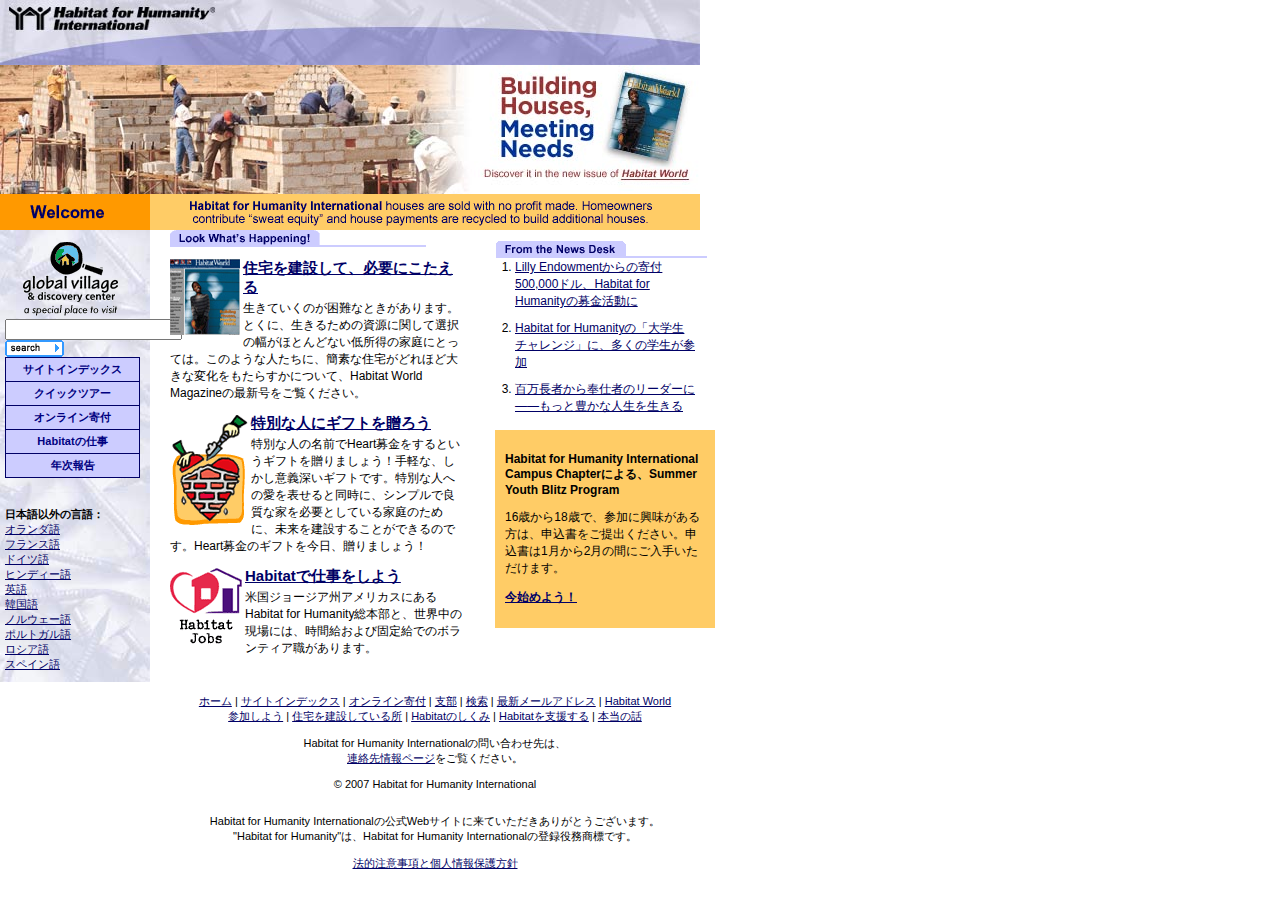
<file: index2.html>
<!DOCTYPE html PUBLIC "-//W3C//DTD XHTML 1.0 Transitional//EN"
    "http://www.w3.org/TR/xhtml1/DTD/xhtml1-transitional.dtd">
<html xmlns="http://www.w3.org/1999/xhtml">
<head>
<meta http-equiv="content-type" content="text/html;charset=utf-8" />
<meta name="description"
content="Habitat for Humanity Internationalの公式Webサイト。Habitat for Humanityは、住宅支援を行なうキリスト教非営利組織です。住環境で困っている人と協力して、シンプルかつ安価で良質な住宅を建設しています。ボランティアとパートナー・ファミリーが労力を提供し、篤志家と援助企業が資金と資材を提供して、Habitat for Humanityの家を建設しています。Habitat for Humanityの家は、無利益、無利子でパートナー・ファミリーに販売されます。ローンの支払いは、さらに家を建設するのに使われます。Habitat for Humanityは、米国50州すべてと、世界87カ国で活動しており、これまでに15万軒以上の家を建設しました。" />
<meta name="keywords"
content="Habitat for Humanity、habitatforhumanity、居住、Jimmy Carter、貧困、住宅、安価" />
<title>Habitat for Humanity International</title>
<link type="text/css" href="index/index.css" rel="stylesheet" />
</head>

<body>

<!-- HEADER SECTION 1 -->
<div id="head1"><a href="index.html"><img
src="index/topnavBG_01.jpg" alt="Habitat for Humanity International" height="65" width="260" border="0" /></a><img src="index/topnavBG_02.jpg" height="65" width="440" border="0" alt="nav" /></div>

<!-- HEADER SECTION 2 -->
<div id="head2"><a href="index.html"><img src="index/mainphoto5.jpg" height="129" width="474" border="0" alt="Habitat World Magazine Online" /></a><a href="index.html"><img src="index/phototitle.jpg" alt="ここをクリックして、Habitat World Magazine Onlineの最新号をご覧ください。" height="129" width="226" border="0" /></a></div>

<!-- HEADER SECTION 3 -->
<div id="head3">
<div class="lefthead3"><img src="index/welcome.gif" alt="ようこそ" height="36" width="133" align="top" border="0" /></div>
<div class="righthead3"><a href="index.html"><img src="index/rotatingquote3.gif"
alt="Habitat for Humanity Internationalは、住環境で困っている家庭やコミュニティに、安価で良質な住宅を建設するボランティアと資金、資材を提供します。Habitat for Humanity Internationalの家は、無利益で販売されます。その家に住む人は&quot;労働&quot;を提供し、家の代金は、さらに多くの家を建設するために使われます。" height="36" width="541" border="0" /></a></div>
</div>


<!-- MAIN DIV -->
<div id="container">

<!-- LEFT SIDEBAR -->
	<div id="sidebar-a"><div><img src="index/GVDClogo.gif" width="133" height="79" alt="世界中で行なわれている、Habitat住宅建設事業に参加しましょう！" border="0" />
		
	<form action="" method="post">
	<input name=".searchText" size="19" />
	<input type="image" src="index/button_search.gif" alt="検索" />
	</form>
	
	<div id="links1">
	<a href="index.html">サイトインデックス</a>
	<a href="index.html">クイックツアー</a>
	<a href="index.html">オンライン寄付</a>
	<a href="index.html">Habitatの仕事</a>
	<a href="index.html" style="border-bottom:1px solid #000066;">年次報告</a>
	</div>
	
<span class="navshsmall">日本語以外の言語：<br />
</span> <span class="navbcsmall">
 <a href="index.html">オランダ語</a><br />
 <a href="index.html">フランス語</a><br />
 <a href="index.html">ドイツ語</a><br />
 <a href="index.html">ヒンディー語</a><br />
 <a href="index.html">英語</a><br />
 <a href="index.html">韓国語</a><br />
 <a href="index.html">ノルウェー語</a><br />
 <a href="index.html">ポルトガル語</a><br />
 <a href="index.html">ロシア語</a><br />
 <a href="index.html">スペイン語</a><br /></span>
 </div>

 </div>
	
<!-- RIGHT SIDEBAR -->
   <div id="sidebar-b"><img src="index/newsdeskheader2.gif" width="212" height="19" alt="ニュースデスクから" border="0" />
<br />
	<ul class="listcompact">
	   <li class="listcompact"><a href="index.html">Lilly Endowmentからの寄付500,000ドル、Habitat for Humanityの募金活動に</a></li>
	   <li class="listcompact"><a href="index.html">Habitat for Humanityの「大学生チャレンジ」に、多くの学生が参加</a></li>
	   <li class="listcompact"><a href="index.html">百万長者から奉仕者のリーダーに——もっと豊かな人生を生きる</a></li> 
	</ul>
	
	<div style="background-color:#fc6;width:200px;padding:10px;">
	<p><b>Habitat for Humanity International Campus Chapterによる、Summer Youth Blitz Program</b></p>
	<p>16歳から18歳で、参加に興味がある方は、申込書をご提出ください。申込書は1月から2月の間にご入手いただけます。</p> 
    <p><b><a href="ccyp/syb.html">今始めよう！</a></b></p>
	</div>
	</div>

<!-- BODY CONTENT -->
	<div id="content">
    <img src="index/centerheader2.gif" width="256" height="26" alt="" border="0" />
	<div><img src="index/hw_feb_mar_04.jpg" alt="住宅を建設して、必要にこたえる" style="float:left;padding:0 3px 2px 0;" />
	<h4><a href="ccyp/default.html">住宅を建設して、必要にこたえる</a></h4>
	<p>生きていくのが困難なときがあります。とくに、生きるための資源に関して選択の幅がほとんどない低所得の家庭にとっては。このような人たちに、簡素な住宅がどれほど大きな変化をもたらすかについて、Habitat World Magazineの最新号をご覧ください。</p>
    </div>
	
	<div><img src="index/bkv_heart.gif" alt="特別な人にギフトを贈ろう" style="float:left;padding:0 3px 2px 0;" />
	<h4><a href="ccyp/default.html">特別な人にギフトを贈ろう</a></h4>
	<p>特別な人の名前でHeart募金をするというギフトを贈りましょう！手軽な、しかし意義深いギフトです。特別な人への愛を表せると同時に、シンプルで良質な家を必要としている家庭のために、未来を建設することができるのです。Heart募金のギフトを今日、贈りましょう！</p>
    </div>

	<div><img src="index/hrnew.gif" alt="Habitatで仕事をしよう" style="float:left;padding:0 3px 2px 0;" />
	<h4><a href="ccyp/default.html">Habitatで仕事をしよう</a></h4>
	<p>米国ジョージア州アメリカスにあるHabitat for Humanity総本部と、世界中の現場には、時間給および固定給でのボランティア職があります。	</p>
 </div>
 </div>
	

<!-- FOOTER LINKS -->
<div id="footer">
	<div><br />
<a href="index.html">ホーム</a> | 
<a href="index.html">サイトインデックス</a> | 
<a href="index.html">オンライン寄付</a> | 
<a href="index.html">支部</a> |
<a href="index.html">検索</a> | 
<a href="index.html">最新メールアドレス</a> | 
<a href="index.html">Habitat World</a><br />
<a href="index.html">参加しよう</a> | 
<a href="index.html">住宅を建設している所</a> | 
<a href="index.html">Habitatのしくみ</a> | 
<a href="index.html">Habitatを支援する</a> | 
<a href="index.html">本当の話</a>
<a href="index.html"><br /></a> <a href="index.html"><br /></a>
Habitat for Humanity Internationalの問い合わせ先は、<br /> <a href="index.html">連絡先情報ページ</a>をご覧ください。<br />
<br />
&copy; 2007 Habitat for Humanity International<br />
<br />
<br />
 
<div style="text-align: center">Habitat for Humanity Internationalの公式Webサイトに来ていただきありがとうございます。<br /> "Habitat for Humanity"は、Habitat for Humanity Internationalの登録役務商標です。<br /> <br /> <a href="index.html">法的注意事項と個人情報保護方針</a>
</div>

</div>
	
</div> 
</div> 
</body>
</html>
</file>
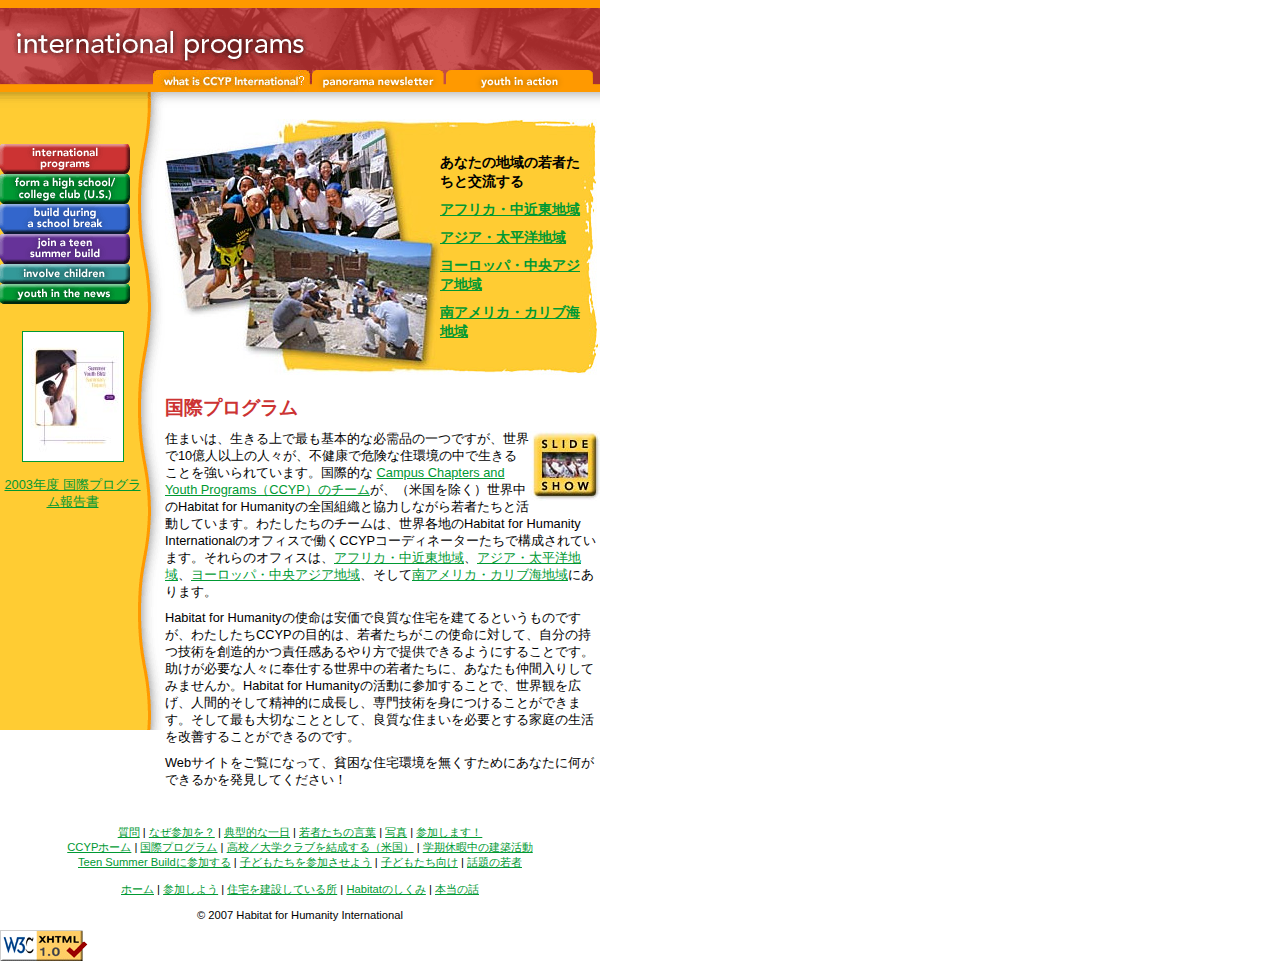
<file: ccyp/ccypintl.html>
<!DOCTYPE html PUBLIC "-//W3C//DTD XHTML 1.0 Transitional//EN" 	
	"http://www.w3.org/TR/xhtml1/DTD/xhtml1-transitional.dtd">
<html xmlns="http://www.w3.org/1999/xhtml" xml:lang="ja">
<head>
<meta http-equiv="Content-Type" content="text/html; charset=utf-8"/>
<meta name="Keywords" content="CIW,ファンデーション,例"/>
<meta name="Description" content="CIWファンデーション・コース向け"/>
<link rel="stylesheet" type="text/css" href="ccypintl/ccypintl.css" title="stylesheet"/>
<title>Habitat for Humanity International Campus Chapterによる、Summer Youth Blitz Program </title>
</head>

<body>
<div id="container">

<!-- ヘッダー -->
<div id="banner">
<div id="head"></div>
<div id="navbar"><img src="ccypintl/intlheaders_02.gif" width="153" height="22" alt="" border="0" /><img src="ccypintl/intlheaders_03.gif" width="159" height="22" alt="CCYP Internationalとは？" border="0" /><img src="ccypintl/intlheaders_04.gif" width="133" height="22" alt="パノラマ・ニュースレター" border="0" /><img src="ccypintl/intlheaders_05.gif" width="155" height="22" alt="Youth in Action" border="0" /></div>
<div id="subnav"><img src="ccypintl/navbg_02.gif" height="16" width="600" border="0" alt="" /></div>
</div>

<!-- サイドバー -->
<div id="sidebar">
<br /><br />
<a href="ccypintl.html"><img src="ccypintl/Intlbutton1.gif" height="30" width="130" border="0" alt="参加しよう" /></a><br />
<img src="ccypintl/ccbutton1.gif" height="30" width="130" border="0" alt="Campus Chapters" /><br/>
<img src="ccypintl/colchalbutton1.gif" height="30" width="130" border="0" alt="大学生チャレンジ" /><br />
<a href="syb.html"><img src="ccypintl/sybbutton1.gif" height="30" width="130" border="0" alt="Summer Youth Blitz" /></a><br />
<img src="ccypintl/childbutton1.gif" height="20" width="130" border="0" alt="子どもたちを参加させよう" /><br />
<img src="ccypintl/FWbutton1.gif" height="20" width="130" border="0" alt="世界を変える" /><br />
<br />

<p style="text-align:center;margin-right:20px;"><a href="ccypintl/SYBSumRept03.pdf"><img src="ccypintl/SYBSumReptCV.jpg" width="100" height="129" border="1" alt="2003年度国際プログラム報告書" /></a><br/><br/><a href="ccypintl/SYBSumRept03.pdf"> 2003年度 国際プログラム報告書</a>
</p>
</div>


<!-- コンテンツ本体 -->
<div id="content">

<div id="photoblock">
	<div>
		<p>あなたの地域の若者たちと交流する</p>
		<p><a href="ccypintl.html">アフリカ・中近東地域</a></p>
		<p><a href="ccypintl.html">アジア・太平洋地域</a></p>
		<p><a href="ccypintl.html">ヨーロッパ・中央アジア地域</a></p>
	    <p><a href="ccypintl.html">南アメリカ・カリブ海地域</a></p>
     </div>
</div>

<h2>国際プログラム</h2>

<p><img src="ccypintl/intlslideshowgraphic.jpg" width="70" height="70" alt="" border="0" align="right" />住まいは、生きる上で最も基本的な必需品の一つですが、世界で10億人以上の人々が、不健康で危険な住環境の中で生きることを強いられています。国際的な <a href="ccypintl.html">Campus Chapters and Youth Programs（CCYP）のチーム</a>が、（米国を除く）世界中のHabitat for Humanityの全国組織と協力しながら若者たちと活動しています。わたしたちのチームは、世界各地のHabitat for Humanity Internationalのオフィスで働くCCYPコーディネーターたちで構成されています。それらのオフィスは、<a href="ccypintl.html">アフリカ・中近東地域</a>、<a href="ccypintl.html">アジア・太平洋地域</a>、<a href="ccypintl.html">ヨーロッパ・中央アジア地域</a>、そして<a href="ccypintl.html">南アメリカ・カリブ海地域</a>にあります。</a></p>

<p>Habitat for Humanityの使命は安価で良質な住宅を建てるというものですが、わたしたちCCYPの目的は、若者たちがこの使命に対して、自分の持つ技術を創造的かつ責任感あるやり方で提供できるようにすることです。助けが必要な人々に奉仕する世界中の若者たちに、あなたも仲間入りしてみませんか。Habitat for Humanityの活動に参加することで、世界観を広げ、人間的そして精神的に成長し、専門技術を身につけることができます。そして最も大切なこととして、良質な住まいを必要とする家庭の生活を改善することができるのです。</p>

<p>Webサイトをご覧になって、貧困な住宅環境を無くすためにあなたに何ができるかを発見してください！</p>
</div>


<!-- フッター -->
<div id="footer">
<a href="ccypintl.html">質問</a> | 
<a href="ccypintl.html">なぜ参加を？</a> | 
<a href="ccypintl.html">典型的な一日</a> | 
<a href="ccypintl.html">若者たちの言葉</a> | 
<a href="ccypintl.html">写真</a> | 
<a href="ccypintl.html">参加します！</a><br/>
<a href="default.html">CCYPホーム</a> | 
<a href="ccypintl.html">国際プログラム</a> | 
<a href="ccypintl.html">高校／大学クラブを結成する（米国）</a> |
<a href="ccypintl.html">学期休暇中の建築活動</a> <br /> 
<a href="syb.html">Teen Summer Buildに参加する</a> | 
<a href="ccypintl.html">子どもたちを参加させよう</a> | 
<a href="ccypintl.html">子どもたち向け</a> |
<a href="ccypintl.html">話題の若者</a><br/><br/>
<a href="/habitat/index.html">ホーム</a> | 
<a href="ccypintl.html">参加しよう</a> | 
<a href="ccypintl.html">住宅を建設している所</a> | 
<a href="ccypintl.html">Habitatのしくみ</a> | 
<a href="ccypintl.html">本当の話<br/></a><br/>&copy; 2007 Habitat for Humanity International
</div>

<p><a href="http://validator.w3.org/check/referer"><img src="ccypintl/valid-xhtml10.png" alt="妥当なXHTML 1.0です！" height="31" width="88" border="0" /></a></p>

</div>
</body>
</html>
</file>
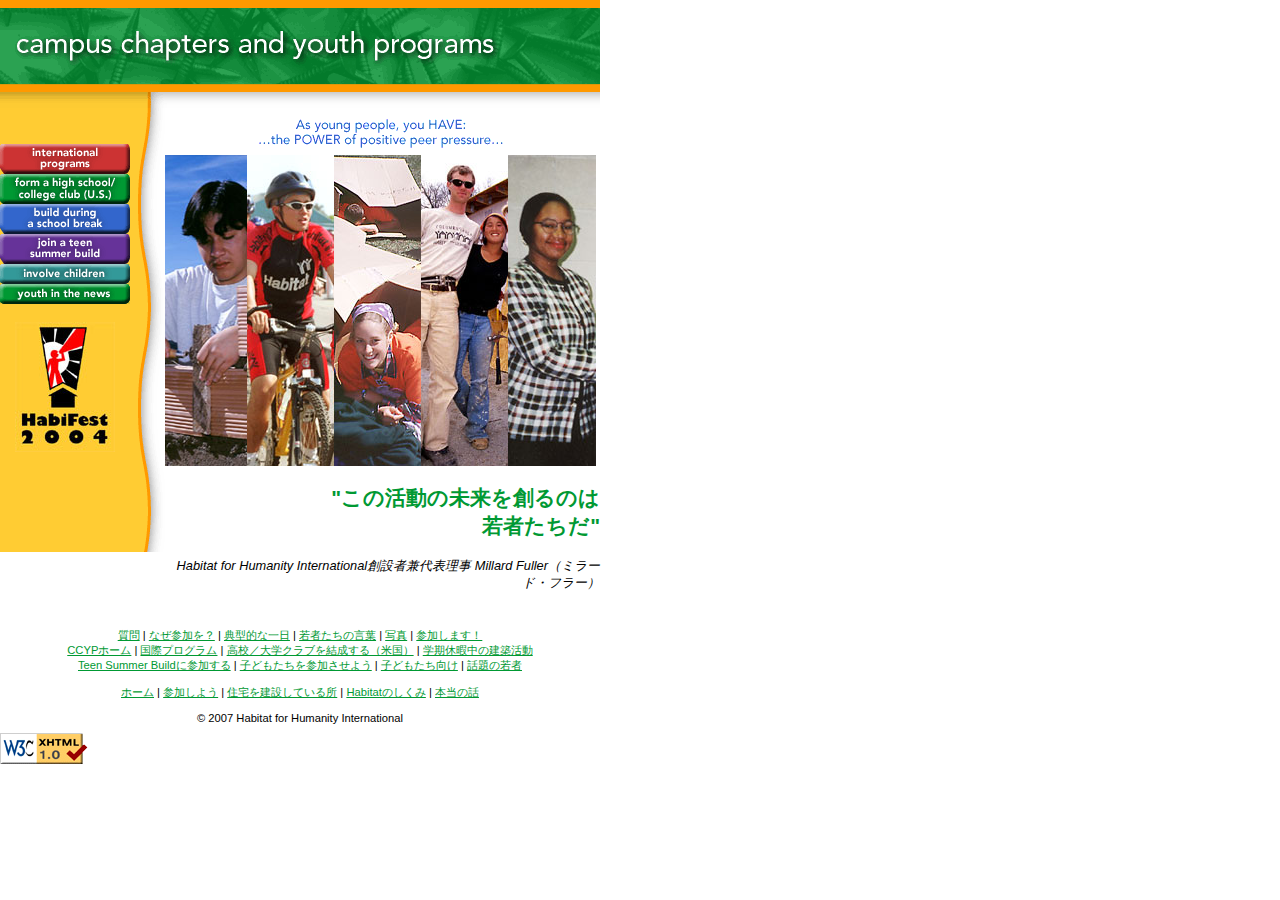
<file: ccyp/default.html>
<!DOCTYPE html PUBLIC "-//W3C//DTD XHTML 1.0 Transitional//EN" 	
	"http://www.w3.org/TR/xhtml1/DTD/xhtml1-transitional.dtd">
<html xmlns="http://www.w3.org/1999/xhtml" xml:lang="ja">
<head>
<meta http-equiv="Content-Type" content="text/html; charset=utf-8"/>
<meta name="Keywords" content="CIW,ファンデーション,例"/>
<meta name="Description" content="CIWファンデーション・コース向け"/>
<link rel="stylesheet" type="text/css" href="default/default.css" title="stylesheet"/>
<title>Habitat for Humanity International Campus Chapterによる、Summer Youth Blitz Program </title>
</head>
<body>
<div id="container">

<!-- ヘッダー -->
<div id="banner">
<div id="head"></div>
<div id="navbar"><img src="default/navbg_02.gif" width="600" height="16" alt="" border="0" /></div>
</div>

<!-- サイドバー -->
<div id="sidebar"><br /><br />
<a href="default.html"><img src="default/Intlbutton1.gif" height="30" width="130" border="0" alt="参加しよう" /></a><br />
<img src="default/ccbutton1.gif" height="30" width="130" border="0" alt="Campus Chapters" /><br />
<img src="default/colchalbutton1.gif" height="30" width="130" border="0" alt="大学生チャレンジ" /><br />
<a href="syb.html"><img src="default/sybbutton1.gif" height="30" width="130" border="0" alt="Summer Youth Blitz" /></a><br />
<img src="default/childbutton1.gif" height="20" width="130" border="0" alt="子どもたちを参加させよう" /><br />
<img src="default/FWbutton1.gif" height="20" width="130" border="0" alt="世界を変える" /><br />
<br />
<img src="default/Habifest_mainccyp.jpg" width="100" height="130" alt="HabiFest" style="text-align:center;margin:0px 15px;" />
</div>


<!-- コンテンツ本体 -->
<div id="content">

<div style="border:0px;padding:0px;margin:0px;">
<img src="default/mainquote9.gif" width="430" height="47" alt="あなたの声をお聞かせください" border="0" />
</div>

<div style="border:0px;padding:0px;margin:0px;">
<img src="default/mainphoto_set1_01.jpg" width="82" height="311" alt="住宅建築活動" /><img src="default/mainphoto_set1_02.jpg" width="87" height="311" alt="募金活動" /><img src="default/mainphoto_set1_03.jpg" width="87" height="311" alt="啓発活動" /><img src="default/mainphoto_set1_04.jpg" width="87" height="311" alt="活動報告" /><img src="default/mainphoto_set1_05.jpg" width="88" height="311" alt="指導者" />
</div>

<br />

<div align="right">
<span class="hdgreen">&quot;この活動の未来を創るのは<br />若者たちだ&quot;</span><br /><br /><span class="byline"> Habitat for Humanity International創設者兼代表理事 Millard Fuller（ミラード・フラー）</span>
</div>
</div>


<!-- フッター -->
<div id="footer">
<a href="default.html">質問</a> | 
<a href="default.html">なぜ参加を？</a> | 
<a href="default.html">典型的な一日</a> | 
<a href="default.html">若者たちの言葉</a> | 
<a href="default.html">写真</a> | 
<a href="default.html">参加します！</a><br/>
<a href="default.html">CCYPホーム</a> | 
<a href="default.html">国際プログラム</a> | 
<a href="default.html">高校／大学クラブを結成する（米国）</a> |
<a href="default.html">学期休暇中の建築活動</a> <br /> 
<a href="syb.html">Teen Summer Buildに参加する</a> | 
<a href="default.html">子どもたちを参加させよう</a> | 
<a href="default.html">子どもたち向け</a> |
<a href="default.html">話題の若者</a><br/><br/>
<a href="index.html">ホーム</a> | 
<a href="default.html">参加しよう</a> | 
<a href="default.html">住宅を建設している所</a> | 
<a href="default.html">Habitatのしくみ</a> | 
<a href="default.html">本当の話<br/></a><br/>&copy; 2007 Habitat for Humanity International
</div>

<p><a href="http://validator.w3.org/check/referer"><img src="default/valid-xhtml10.png" alt="妥当なXHTML 1.0です！" height="31" width="88" border="0" /></a></p>
</div>
</body>
</html>
</file>
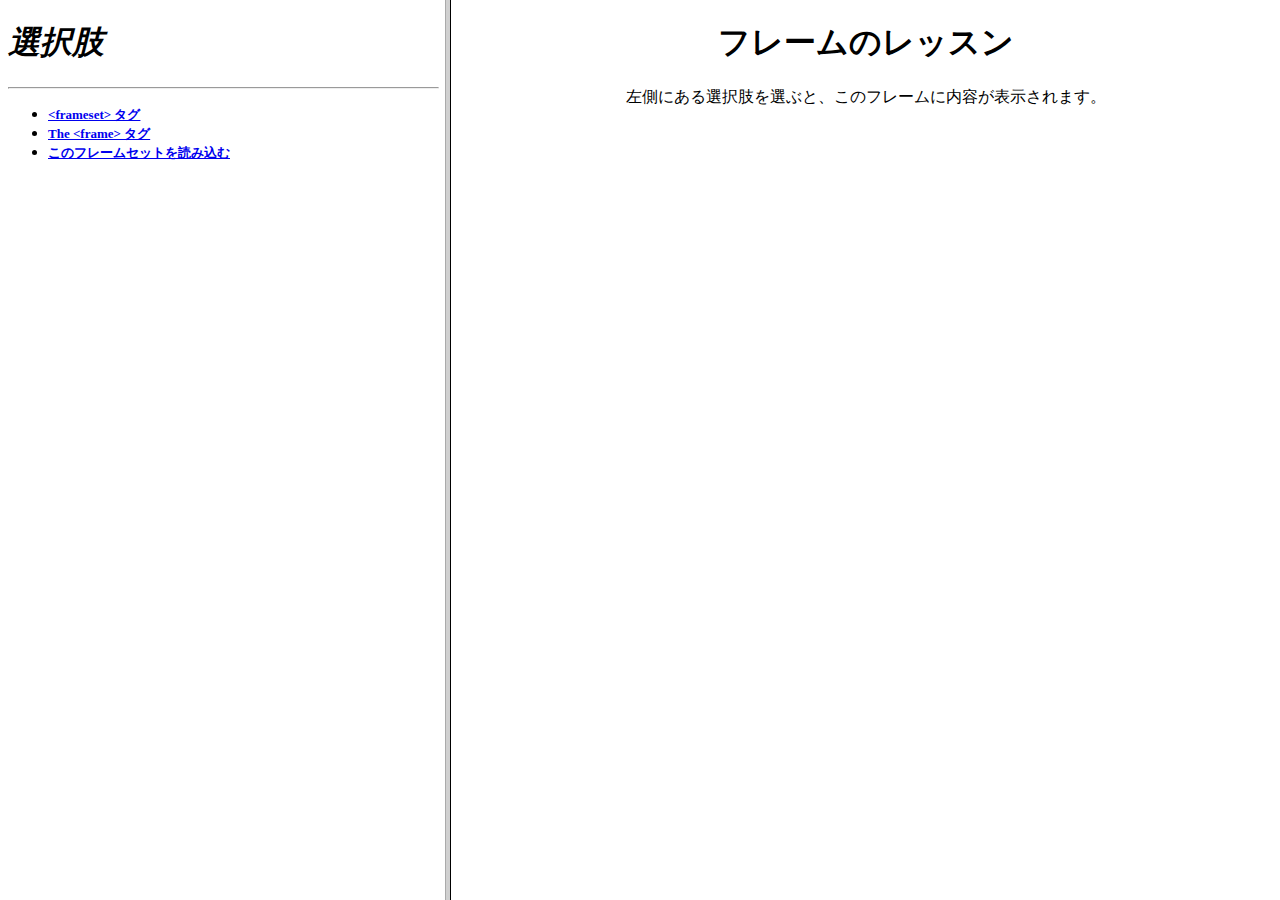
<file: ccyp/fl-2frames.html>
<!DOCTYPE html PUBLIC "-//W3C//DTD XHTML 1.0 Frameset//EN"
 	"http://www.w3.org/TR/xhtml1/DTD/xhtml1-frameset.dtd">

<html xmlns="http://www.w3.org/1999/xhtml" xml:lang="ja">
<head>
<meta http-equiv="Content-Type" content="text/html; charset=utf-8"/>
<meta name="Keywords" content="CIW,ファンデーション,例"/>
<meta name="Description" content="CIWファンデーション・コース向け"/>
<!-- <link rel="stylesheet"  type="text/css" href="fl-2frames.css" title="stylesheet"/> -->

<title>簡単なフレームセット</title>

</head>

<frameset cols="35%,65%" >
	<noframes>
	<body>フレーム対応のブラウザでは、ここにフレームが表示されます。</body>
	</noframes>

	<frame src="fl-toc.html" name="toc" />
	<frame src="fl-second.html" name="main" />


</frameset>
</html>
</file>
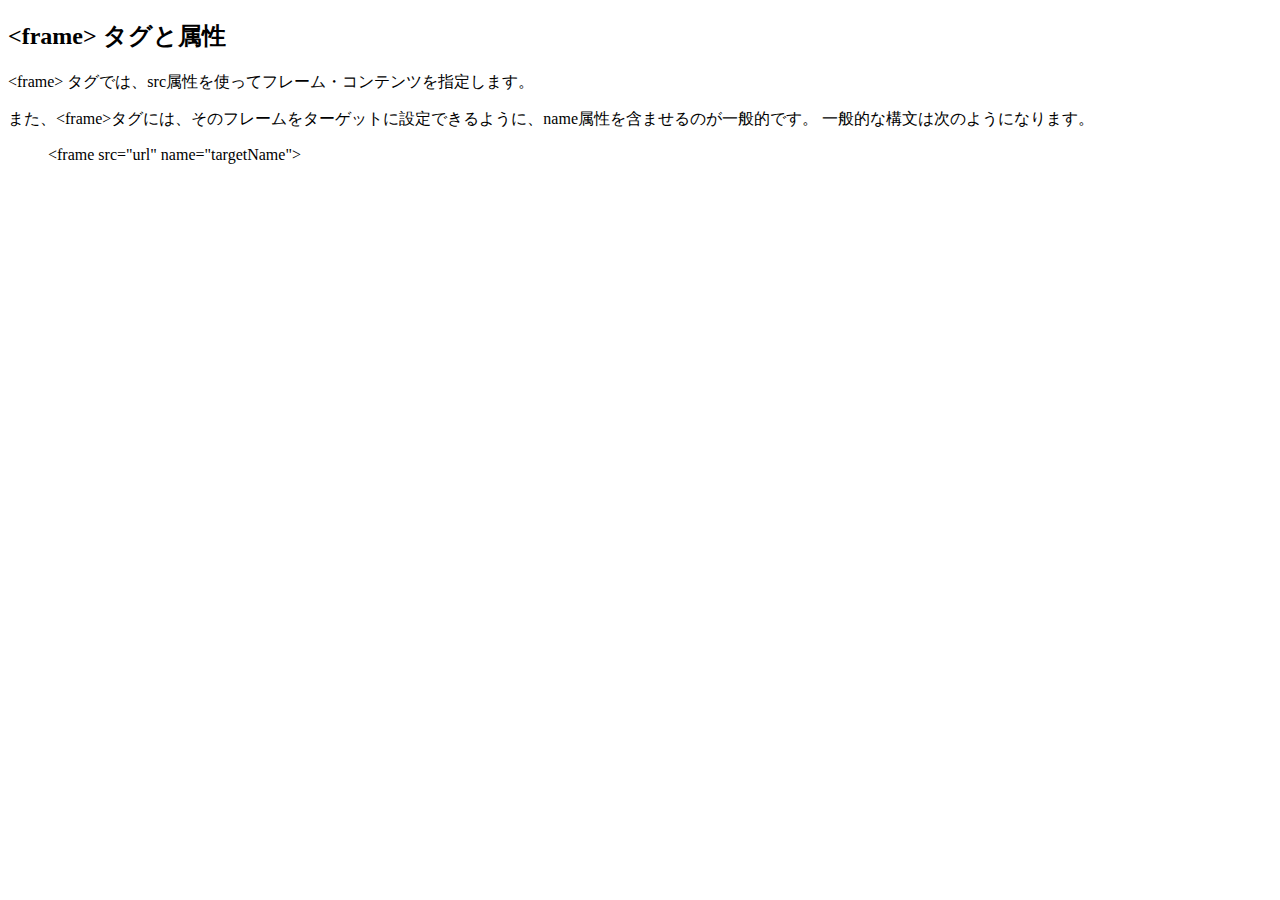
<file: ccyp/fl-frame.html>
<!DOCTYPE html 
	PUBLIC "-//W3C//DTD XHTML 1.0 Transitional//EN" 	
	"http://www.w3.org/TR/xhtml1/DTD/xhtml1-transitional.dtd">
<html xmlns="http://www.w3.org/1999/xhtml" xml:lang="ja">

<head>
<meta http-equiv="Content-Type" content="text/html; charset=utf-8"/>
<meta name="Keywords" content="CIW,ファンデーション,例"/>
<meta name="Description" content="CIWファンデーション・コース向け"/>
<!-- <link rel="stylesheet"  type="text/css" href="fl-frame.css" title="stylesheet"/> -->

<title>The Frame Tag（&lt;frame&gt;タグ）</title>
</head>
<body>

<h2>&lt;frame&gt; タグと属性</h2>

<p>
&lt;frame&gt; タグでは、src属性を使ってフレーム・コンテンツを指定します。
</p>

<p>
また、&lt;frame&gt;タグには、そのフレームをターゲットに設定できるように、name属性を含ませるのが一般的です。
一般的な構文は次のようになります。
</p>

<blockquote>&lt;frame src="url" name="targetName"&gt;</blockquote>

</body>
</html>
</file>
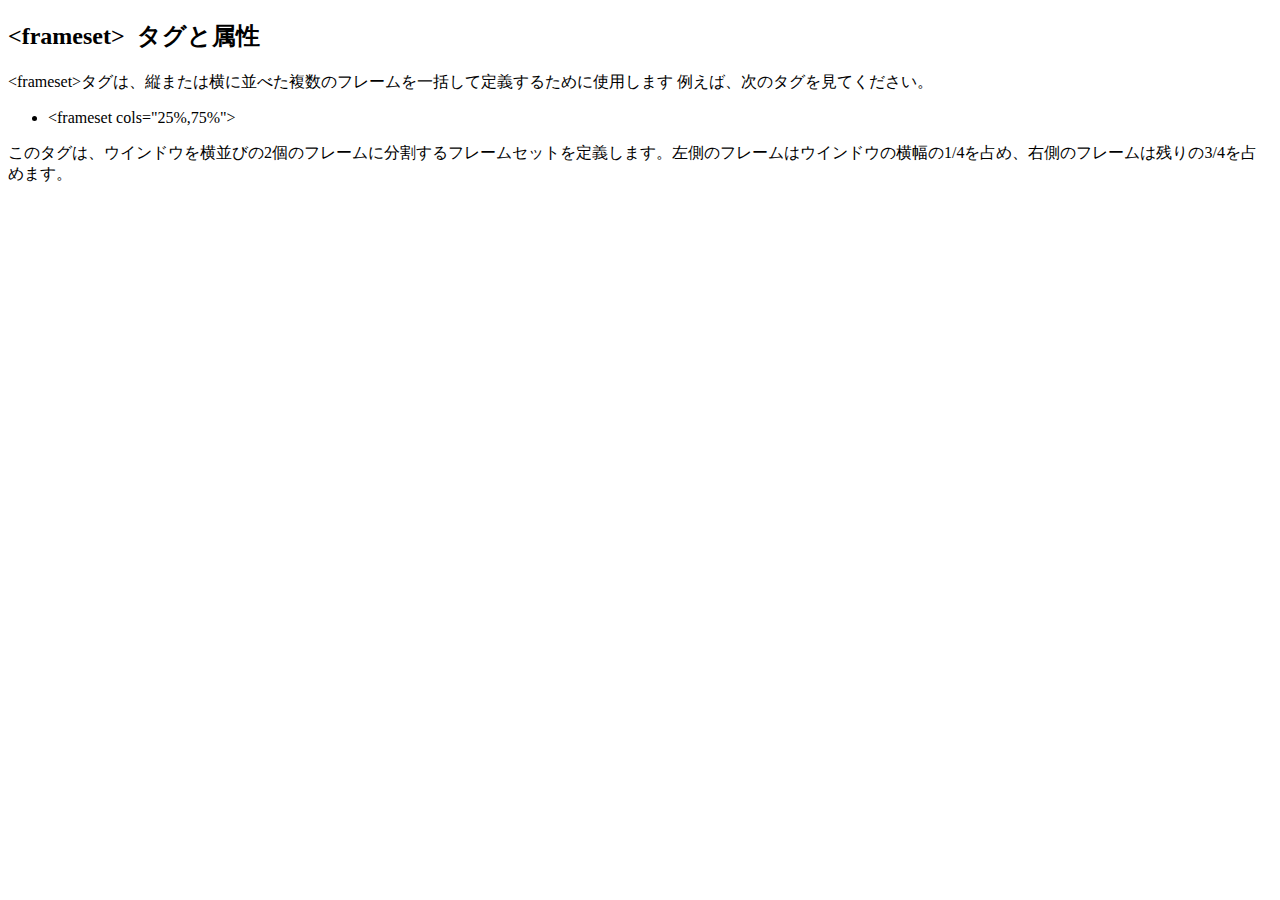
<file: ccyp/fl-frameset.html>
<!DOCTYPE html 
	PUBLIC "-//W3C//DTD XHTML 1.0 Transitional//EN" 	
	"http://www.w3.org/TR/xhtml1/DTD/xhtml1-transitional.dtd">
<html xmlns="http://www.w3.org/1999/xhtml" xml:lang="ja">
<head>
<meta http-equiv="Content-Type" content="text/html; charset=utf-8"/>
<meta name="Keywords" content="CIW,ファンデーション,例"/>
<meta name="Description" content="CIWファンデーション・コース向け"/>
<!--  <link rel="stylesheet"  type="text/css" href="fl-frameset.css" title="stylesheet"/> -->
<title>The Frameset Tag（&lt;frameset&gt;タグ）</title>
</head>
<body>

<h2>&lt;frameset&gt; &nbsp;タグと属性</h2>

<p>&lt;frameset&gt;タグは、縦または横に並べた複数のフレームを一括して定義するために使用します
例えば、次のタグを見てください。</p>

<ul>
<li>&lt;frameset&nbsp;cols=&quot;25%,75%"&gt;</li>
</ul>

このタグは、ウインドウを横並びの2個のフレームに分割するフレームセットを定義します。左側のフレームはウインドウの横幅の1/4を占め、右側のフレームは残りの3/4を占めます。

</body>
</html>
</file>
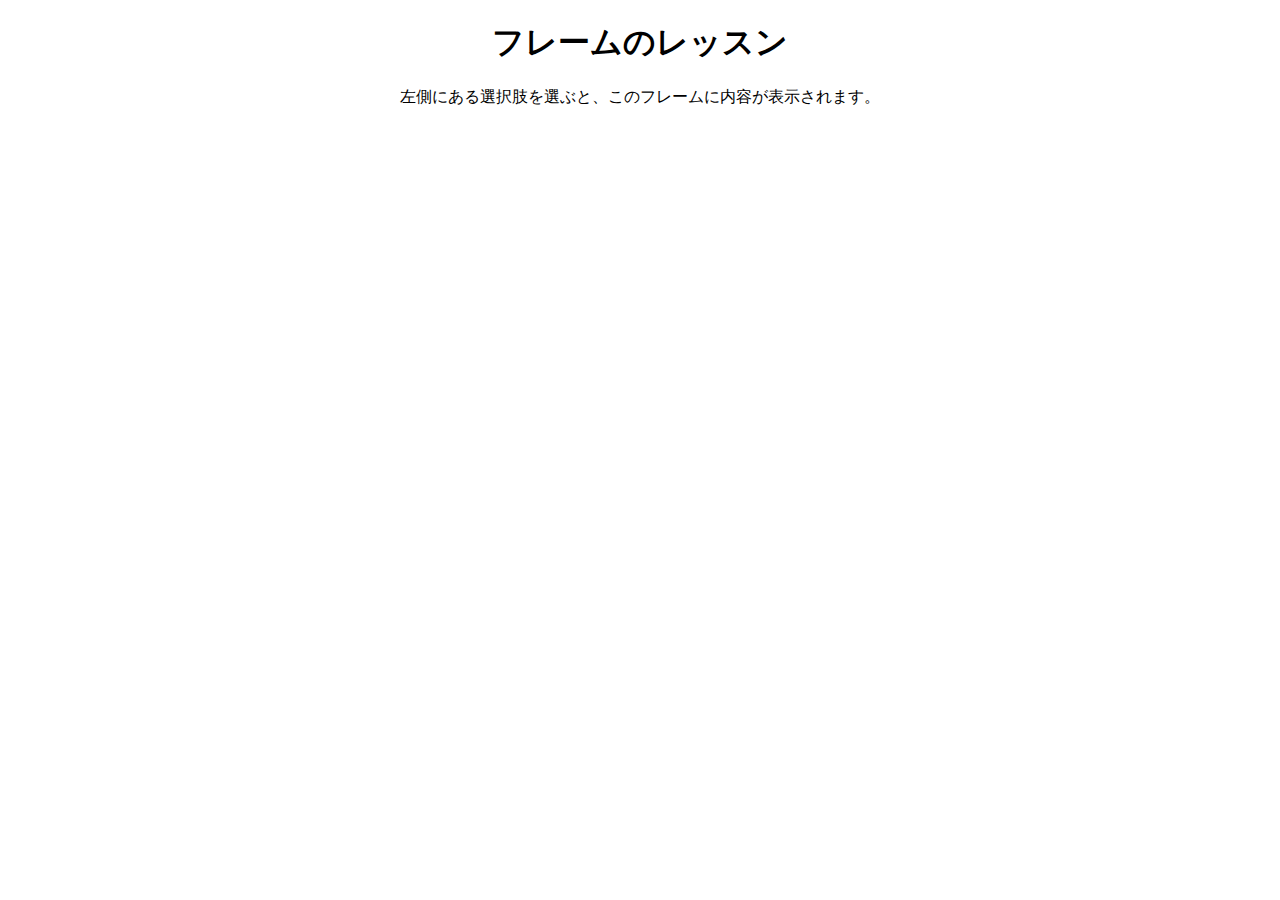
<file: ccyp/fl-second.html>
<!DOCTYPE html 
	PUBLIC "-//W3C//DTD XHTML 1.0 Transitional//EN" 	
	"http://www.w3.org/TR/xhtml1/DTD/xhtml1-transitional.dtd">
<html xmlns="http://www.w3.org/1999/xhtml" xml:lang="ja">
<head>
<meta http-equiv="Content-Type" content="text/html; charset=utf-8"/>
<meta name="Keywords" content="CIW,ファンデーション,例"/>
<meta name="Description" content="CIWファンデーション・コース向け"/>
<!--  <link rel="stylesheet"  type="text/css" href="fl-second.css" title="stylesheet"/> -->
<title>選択肢を選ぶ</title>
</head>
<body>

<h1 align="center">フレームのレッスン</h1>

<div align="center">左側にある選択肢を選ぶと、このフレームに内容が表示されます。</div>

</body>
</html>
</file>
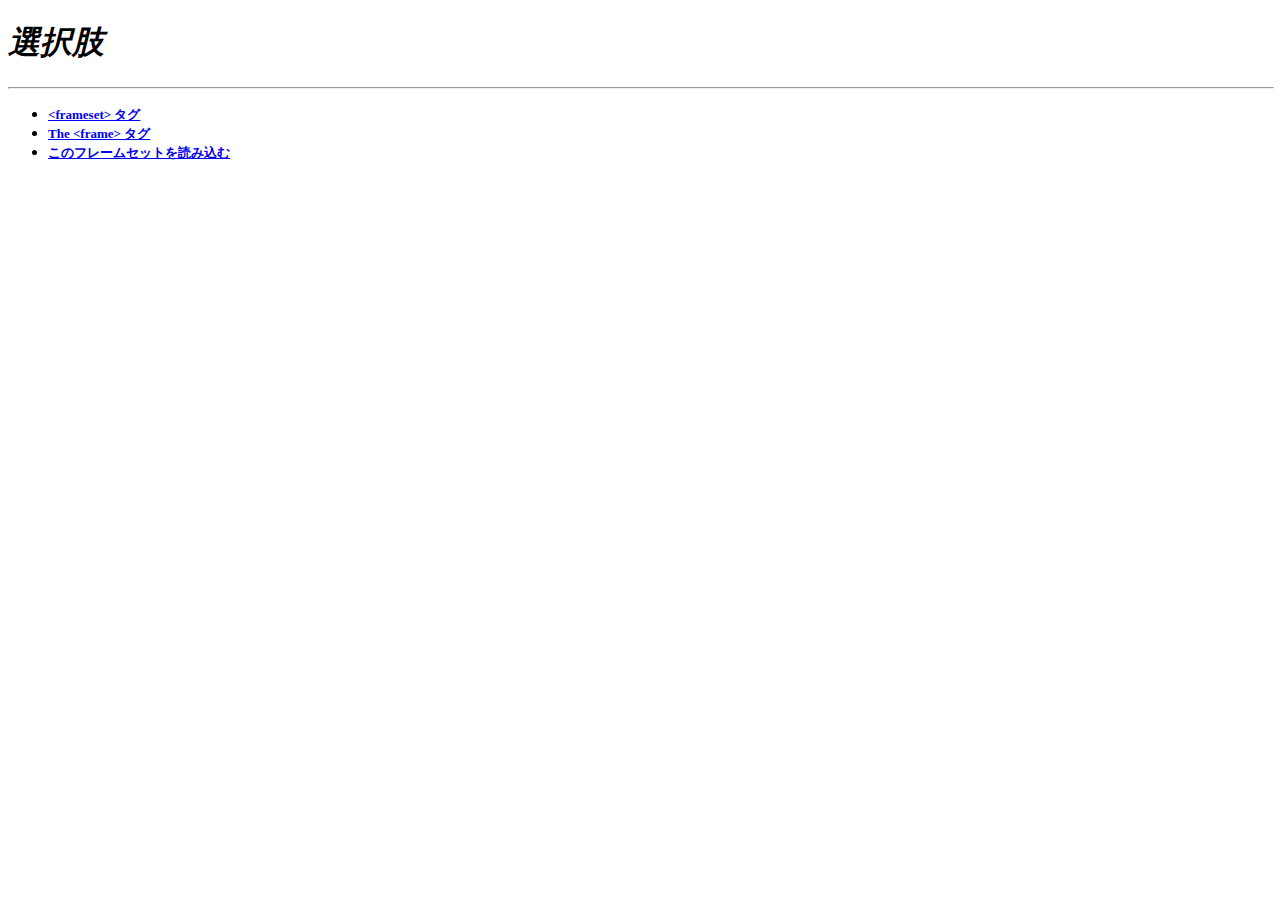
<file: ccyp/fl-toc.html>
<!DOCTYPE html 
	PUBLIC "-//W3C//DTD XHTML 1.0 Transitional//EN" 	
	"http://www.w3.org/TR/xhtml1/DTD/xhtml1-transitional.dtd">
<html xmlns="http://www.w3.org/1999/xhtml" xml:lang="ja">
<head>
<meta http-equiv="Content-Type" content="text/html; charset=utf-8"/>
<meta name="Keywords" content="CIW,ファンデーション,例"/>
<meta name="Description" content="CIWファンデーション・コース向け"/>
<!-- <link rel="stylesheet"  type="text/css" href="fl-toc.css" title="stylesheet"/> -->
<title>フレームのレッスン 目次</title>
<base target="main"/>
</head>
<body>
<h1><i>選択肢</i> </h1>
<hr width="100%" />

<ul>
<li><strong><font size="-1"><a href="fl-frameset.html" target="main" >&lt;frameset&gt;&nbsp;タグ</a></font></strong></li>

<li><strong><font size="-1"><a href="fl-frame.html">The &lt;frame&gt; タグ</a></font></strong></li>

<li><strong><font size="-1"><a href="fl-2frames.html">このフレームセットを読み込む</a></font></strong></li>

</ul>

</body>
</html>
</file>
<file: index/index.css>
@charset "utf-8";
body {
      margin:0px;
      padding:0px;
	  }
	  
a  {
   color: #006;
   }

#head1 #head2 {
        margin:0px;
		padding:0px;
		border:0px;
		} 
		
#head3 {
        margin:0px;
		padding:0px;
		border:0px;
		width:700px;
		} 
		
.lefthead3 {
            background:#f90;
            width:150px;
			float:left;
			border:0px;
			margin:0px;
			padding:0px;
			}
	
.righthead3 {		
			background:#fc6;
			width:550px;
			float:right;
			border:0px;
			margin:0px;
			padding:0px;
			}
   
.navbcsmall {
            color: #000;
            font-size: 70%; 
			font-family: Osaka, 'ＭＳ Ｐゴシック', sans-serif;
			}
			
.navshsmall {
             color:#000;
             font-weight: bold;
			 font-size: 70%;
			 font-family: Osaka, 'ＭＳ Ｐゴシック', sans-serif;
			 }

.searchbox {
            font-weight: bold;
			font-size: 85%;
			font-family: Osaka, 'ＭＳ Ｐゴシック', sans-serif;
			}
			  

		 
ul.listcompact {
               list-style:bullet;
			   margin-top: 0px;
			   margin-bottom: 5px;
			   margin-left: 10px;
			   padding-left: 10px;
			   }
			   
li.listcompact {
               padding-bottom: 10px; 
               }
			   
#container {
			width: 700px;
			border: 0px;
			margin: 0px;
			padding: 0px; 
		    }

#banner {
		 padding: 10px;
		 margin-bottom: 0;
		 background-color: #fff;
		 }

#content {
		  padding: 10px 5px; 
		  margin-left: 165px;
		  margin-right: 230px;
		  background-color: #fff;
		  }
		
#content h4 {
             margin-bottom:3px;
             margin-top:3px;
			 color:#006;
			 font-weight: bold;
			 font-size: 15px;
			 font-family: Osaka, 'ＭＳ Ｐゴシック', sans-serif;
			}
			
#content p {
            margin-top:3px;
			color: #000;
			font-size: 12px;
			font-family: Osaka, 'ＭＳ Ｐゴシック', sans-serif;
			}

#sidebar-a {
			float: left;
			width: 155px;
			\width: 175px;
			w\idth: 155px;
			margin: 0;
			margin-right: 0;
			padding: 10px 5px;
			background: url(sidenailbg.jpg) repeat-y; 
			border:0px;
		    }

#sidebar-b {
			float: right;
			width: 200px; /* 200 */
			\width: 220px;
			w\idth: 200px;
			margin: 0;
			margin-left: 0;
			padding: 10px 5px;
			background-color: #fff;
			color: black;
			font-size: 12px;
			font-family: Osaka, 'ＭＳ Ｐゴシック', sans-serif;
		    }

#footer {
		 text-align: center;
		 clear: both;
		 padding-left: 170px;
		 margin-top: 0;
		 background-color: #fff;
		 font-size: 11px;
		 font-family: Osaka, 'ＭＳ Ｐゴシック', sans-serif;
		}

		
/* left menu link box */

div#links1 {width: 135px;
            height: 150px;
			font-family: Arial, Helvetica, Geneva, sans-serif;
			font-size:11px;
			z-index: 100;
			}
			
div#links1 a {display: block; 
			  text-align: center; 
			  padding: 4px 6px;
			  margin:0px;
			  text-decoration: none;
			  color: #000080;
			  font-weight:bold;
			  background: #ccccff;
			  border-top: 1px solid #000066;
			  border-right: 1px solid #000066;
			  border-left: 1px solid #000066;
			  }
			  
div#links1 a:hover {color: #FFF;
                    background:#9999cc;
					}
</file>
<file: ccyp/ccypintl/ccypintl.css>
@charset "utf-8";
/* STYLE SHEET FOR CCYPINTL.HTML */

body {
      margin:0px;
	  font-family: Osaka, 'ＭＳ Ｐゴシック', sans-serif;
	 } 

p {
   margin-top: 9px; 
   font-size: 80%;
   margin-bottom: 9px;
   }

H2 {
	margin-top: 9px; 
	font-weight: bold; 
	font-size: 120%;
	color:#cc3333;
	margin-bottom: 10px; 
    }

A {
   color: #093
   }

#container {
			width: 600px;
			border-top: 8px solid #f90;
			padding: 0px;
		   }

#banner {
		 padding: 0;
		 margin-bottom: 0;
		 background-color: #fff;
		}
		
#head  {
		margin:0px;
        padding:0px;
		border:0px;
		height:62px;
		background: #fff url(intlheaders_01.gif) no-repeat left;
		}
		
#navbar {
		margin:0px;
		padding:0px;
		border:0px;
		height:22px;
		}
		
#subnav {
		 margin:0px;
		 padding:0px;
		 border:0px;
		 height:16px;}

#content {
		   padding: 0;
		   margin-left: 165px;
		   background-color: #fff;
		  }

#sidebar {
			float: left;
			width: 165px;
			margin:0;
			padding: 0;
			padding-bottom:210px;
			background: #fc3 url(navbg_04.gif) repeat-y top right;
		}

#footer {
		 clear: both;
		 text-align:center;
		 font-size: 70%;
		 padding: 0;
		 margin-top: 36px;
		 background-color: #fff;
		}
		
#photoblock {
			background: #fff url(mainphoto_01.jpg) no-repeat left;
			padding:36px 0px;
			}
	
#photoblock div {
				 width:140px;
				 padding-left:275px;
				}
			 
#photoblock p {
			   font-size:90%;
			   font-weight:bold;
			  }
</file>
<file: ccyp/default/default.css>
@charset "utf-8";
/* STYLE SHEET FOR DEFAULT.HTML */

body {
      margin:0px;
	  font-family: Osaka, 'ＭＳ Ｐゴシック', sans-serif;
	 } 

p  {
   margin-top: 9px; 
   font-size: 80%;
   margin-bottom: 9px;
   }

H2 {
	margin-top: 9px; 
	font-weight: bold; 
	font-size: 120%;
	color:#639;
	margin-bottom: 10px; 
    }

A {
   color: #093
   }

#container {
			width: 600px;
			border-top: 8px solid #f90;
			padding: 0px;
		   }

#banner {
		 padding: 0;
		 margin-bottom: 0;
		 background-color: #fff;
		}
		
#head  {
		margin:0px;
        padding:0px;
		border:0px;
		height:84px;
		background: #fff url(navbg_01.gif) no-repeat left;
		}
		
#navbar {
		margin:0px;
		padding:0px;
		border:0px;
		height:16px;
		}
		
#subnav {
		 margin:0px;
		 padding:0px;
		 border:0px;
		 height:16px;}

#content {
		   padding: 0;
		   margin-left: 165px;
		   background-color: #fff;
		  }

#sidebar {
		  float: left;
		  width: 165px;
		  margin: 0;
		  margin-right: 0;
		  padding: 0;
		  padding-bottom: 100px;
		  background: #fc3 url(navbg_04.gif) repeat-y top right;
		 }

#footer {
		 clear: both;
		 text-align:center;
		 font-size: 70%;
		 padding: 0;
		 margin-top: 36px;
		 background-color: #fff;
		}
		
.hdgreen {
          color: #093;
		  font-weight: bold;
		  font-size: 130%; 
		  line-height: normal;
		  }

.byline { 
		 color: #000;
		 font-style: italic;
		 font-size: 80%;
		 line-height: normal;
		 }
</file>
